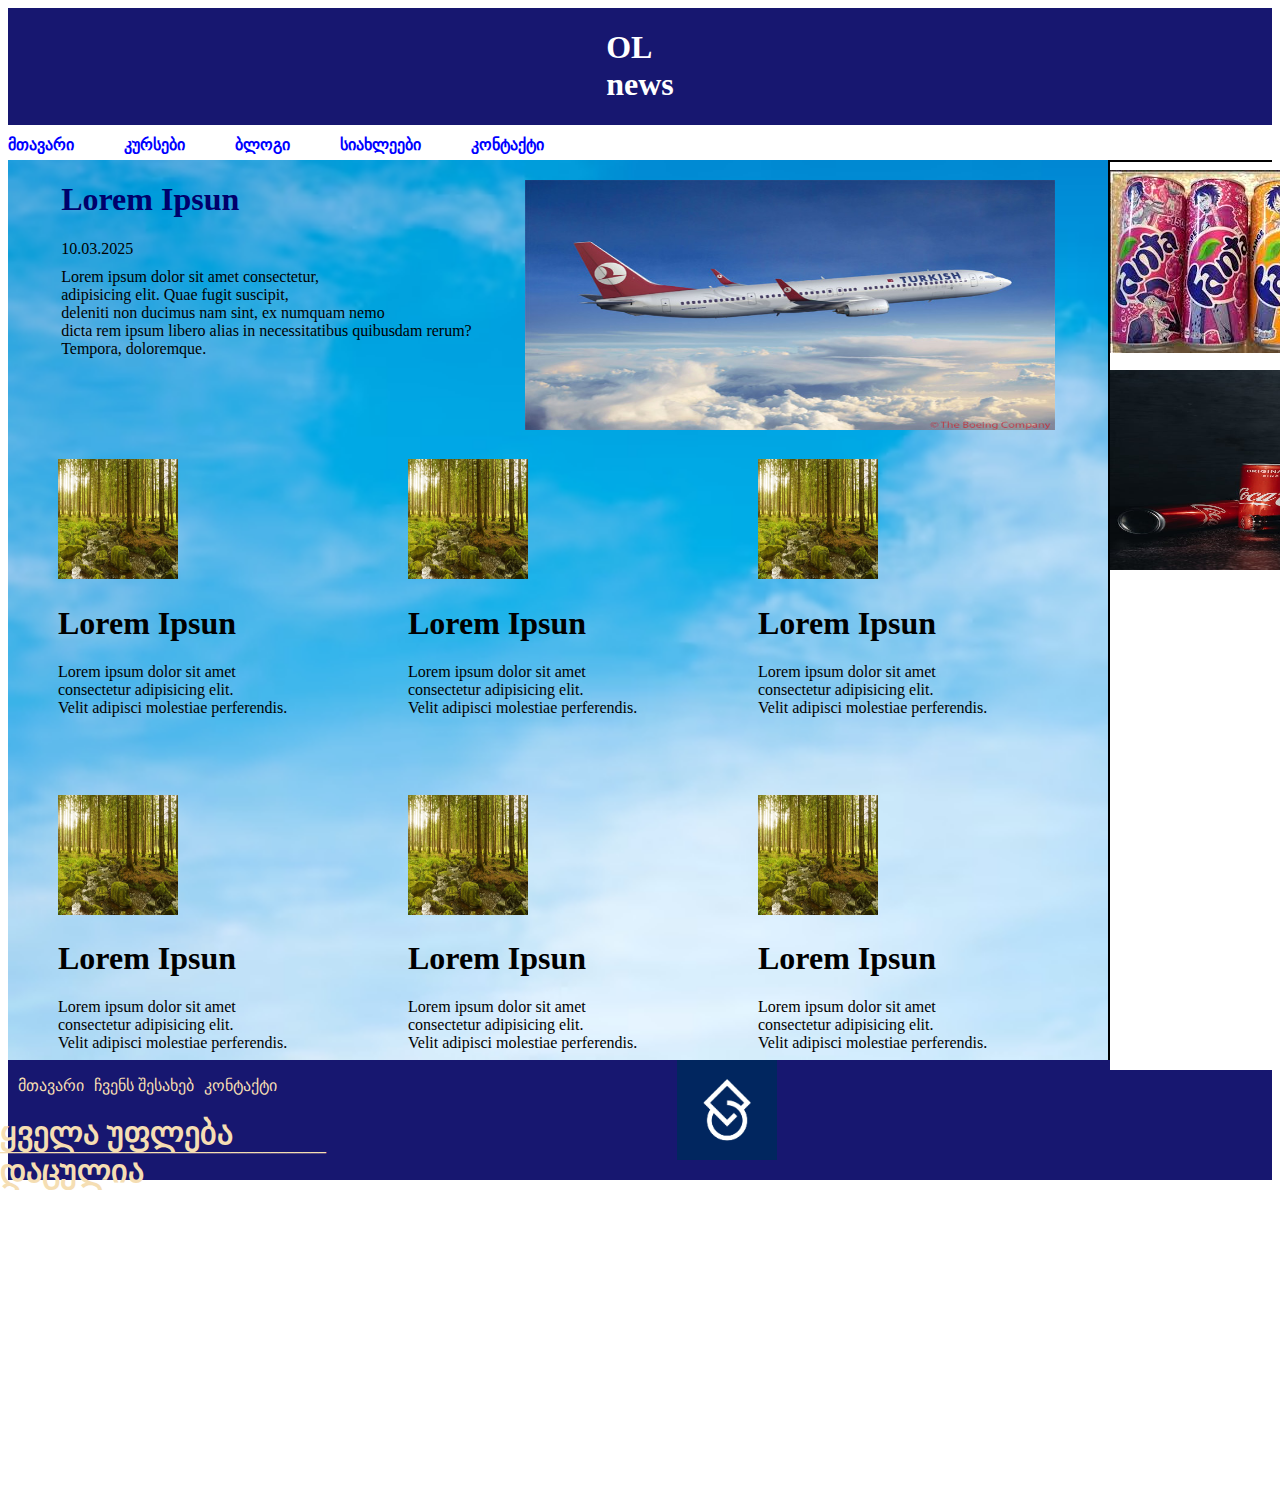
<file: index.html>
<!DOCTYPE html>
<html>
<head>

  <link rel="stylesheet" href="style.css" type="text/css">

<div class="head"> 
  <div class="title">
<div><h1>OL <br> news</h1> </div>
</div>
<div class="head2">
    <div class="title2">
         <div class="hover"><b>მთავარი</b></div>
          <div class="hover"><b>კურსები</b></div>
         <div class="hover"><b>ბლოგი</b></div>
         <div class="hover"><b>სიახლეები</b></div>
          <div class="hover"><b>კონტაქტი</b></div>
     </div>
    

</head>
<body>
    <div class="line2" style="background-image :url(sky.avif) ;"><div class="foto1"  >
        <div ><p><h1 class="title3">Lorem Ipsun</h1> <div class="title1">10.03.2025</div>Lorem ipsum dolor sit amet consectetur,<br> adipisicing elit.
             Quae fugit suscipit,<br> deleniti non ducimus nam sint,
              ex numquam nemo<br> dicta rem ipsum libero alias in necessitatibus quibusdam rerum?<br>
             Tempora, doloremque.</p>
           </div>
        </div>
           <div>  <img class="foto2" src="Turkish-samolet.jpg"></div>


           
           <div class="mamdiv1">
            <div><img class="foto3" src="Moving_Forest_1050_700.webp"><p><h1>Lorem Ipsun</h1></p></div>
            <div class="foto5"><p>Lorem ipsum dolor sit amet
                <br> consectetur adipisicing elit.
                <br> Velit adipisci  molestiae perferendis.</p></div>
           </div>
           <div class="mamdiv1">
            <div><img class="foto3" src="Moving_Forest_1050_700.webp"><p><h1>Lorem Ipsun</h1></p></div>
            <div class="foto5"><p>Lorem ipsum dolor sit amet
                <br> consectetur adipisicing elit.
                <br> Velit adipisci  molestiae perferendis.</p></div>
           </div>
           <div class="mamdiv1">
            <div><img class="foto3" src="Moving_Forest_1050_700.webp"><p><h1>Lorem Ipsun</h1></p></div>
            <div class="foto5"><p>Lorem ipsum dolor sit amet
                <br> consectetur adipisicing elit.
                <br> Velit adipisci  molestiae perferendis.</p></div>
                     
              </div>
              <div class="mamdiv2">
               <div><img class="foto3" src="Moving_Forest_1050_700.webp"><p><h1>Lorem Ipsun</h1></p></div>
               <div class="foto5"><p>Lorem ipsum dolor sit amet
                   <br> consectetur adipisicing elit.
                   <br> Velit adipisci  molestiae perferendis.</p></div>

                  </div>
                  <div class="mamdiv2">
                   <div><img class="foto3" src="Moving_Forest_1050_700.webp"><p><h1>Lorem Ipsun</h1></p></div>
                   <div class="foto5"><p>Lorem ipsum dolor sit amet
                       <br> consectetur adipisicing elit.
                       <br> Velit adipisci  molestiae perferendis.</p></div>
                      </div>
                      <div class="mamdiv2">
                       <div><img class="foto3" src="Moving_Forest_1050_700.webp"><p><h1>Lorem Ipsun</h1></p></div>
                       <div class="foto5"><p>Lorem ipsum dolor sit amet
                           <br> consectetur adipisicing elit.
                           <br> Velit adipisci  molestiae perferendis.</p></div>
              
                
            </div></div>
            <div class="finish">
                <div  class="text1"><p>მთავარი</p></div>
                <div  class="text1"><p>ჩვენს შესახებ</p></div>
                <div  class="text1"><p>კონტაქტი</p></div>
                <div class="text2"><p><h1>ყველა უფლება დაცულია</h1></p></div>
                <div class="text3"><p><b>________________________________________________</b></p></div>
                <div><img class="foto4" src="ol academy.png"></img></div>
            </div>
<div class="reklama">
<div class="reklama1"> <img src="images.jpg"></div>
<div > <img class="reklama2" src="kola.jpg"></div>
        

</div>
        
      
           
  
 




</body>



<footer>


  <div> </div>


</footer>


</html>
</file>
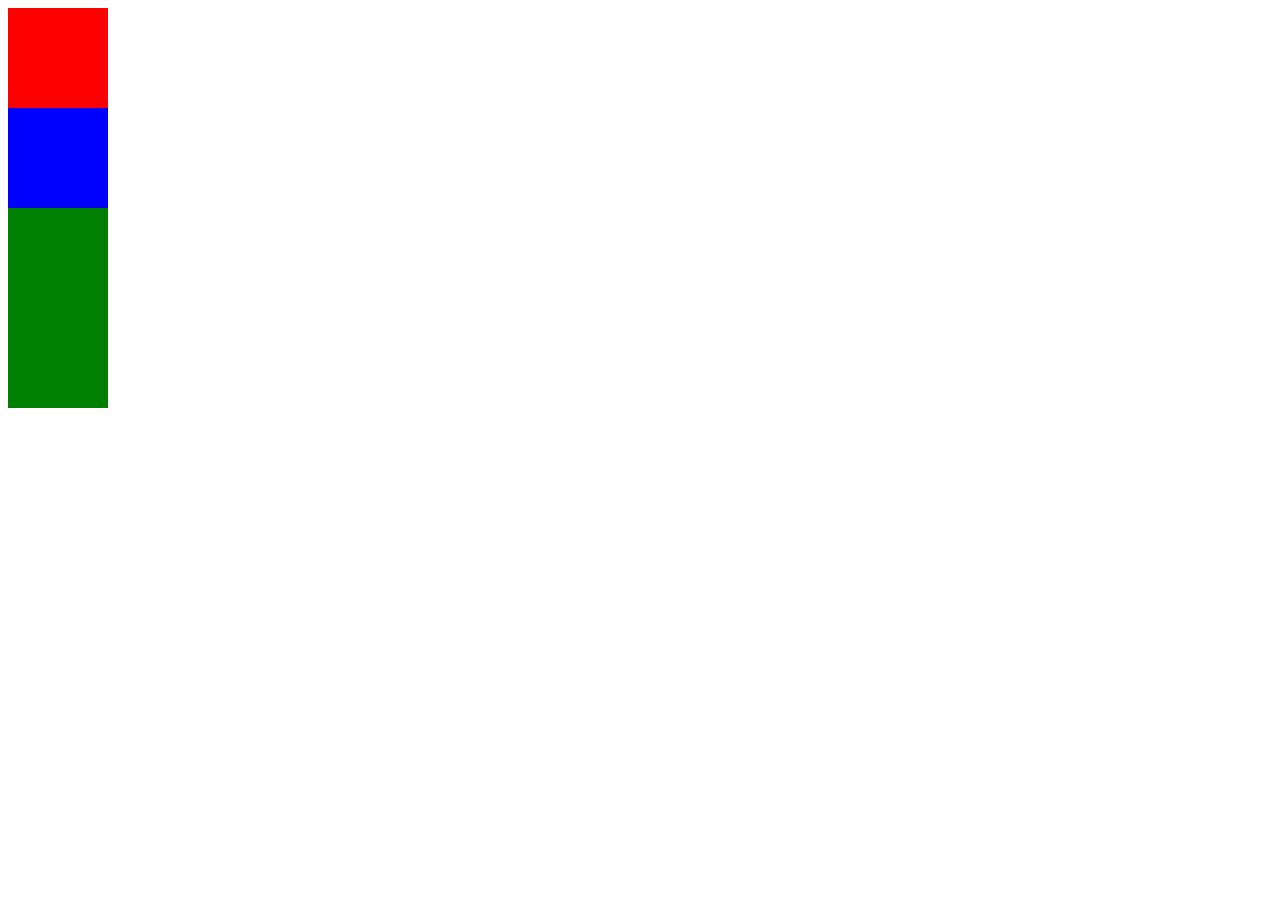
<file: javascrift/index.html>
<html>
<head>
    <link rel="stylesheet" href="style.css" type="text/css">
    <script src="script.js"></script>
</head>
<div class="buton" onclick= " firstfunction (5)"></div>
<div class=" butonblue" onclick="firstfunction('i am robot')"></div>
<div class="butongreen" onclick="firstfunction(15)"></div>
<div class="butongreen" myfunc=></div>


<div id="textreceved"></div>
<head>
  
</head>
</html>
</file>
<file: style.css>
.head {
    background-color: rgb(23, 23, 112);
    height: 120px;
    margin-top: 0px;
  
  }
  .title {
  display: flex;
  justify-content: center;
  align-items: center;
  color:white;
  
  }
  .head2{
    background-color: white;
    border-bottom: 2px solid black;
    height: 35px;
  
  }
.title2{
    display: flex;
}
  .hover {
    margin-right: 50px;
    margin-top: 10px;
    color: blue;
  }
  .hover :hover{
    color:aqua;
  cursor: pointer;}
.line2{
    background-size:cover ;
    border-right: 2px solid rgb(0, 0, 0);
    width: 1100px;
   height: 900px;
    margin-top:6px ;
    justify-content: space-evenly;
    display: flex;
    flex-wrap: wrap;
     

}
.foto1{
  
}
.foto2{
    width: 530px;
    height: 250px;
    margin-top:20px ;
   
}
.title1 {
    margin-bottom: 10px;
}
.title3{
    color: rgb(0, 0, 107);
}
.foto3 {

    width: 120px;
    height: 120px;
   
    
}
.mamdiv1{
    margin-bottom: 350px;
    width: 300px;
    height: 200px;

    
    
   
}
.finish{
    background-color:rgb(23, 23, 112);
    
    height: 120px;
    display: flex;
    color: wheat;
 
}
.text1 {
    margin-left: 10px;
}
.text2 {
  position: absolute;
  top: 1093px;
  right: 961px;
}
.text3{
    position: absolute;
    top: 1121px;
    right: 954px;
}
.foto4 {
    width: 100px;
    height: 100px;
    margin-left:400px;
}
.foto5{
    width: 500px;
    height: 500px;
}
.mamdiv2{
    width: 300px;
    height: 200px;
    margin-top: -240px;
}
.reklama1{
    width: 300px;
    height:200px ;
    margin-top: 10px;
}

.reklama{
    position: relative;
    top: -1020px;
    left: 1102px;
    height: 900px;
    width: 234px;
    background-color: rgb(255, 255, 255);
}
.reklama2{
    width: 300px;
    height: 200px;
}
</file>
<file: javascrift/style.css>
.buton {
    width: 100px;
    height: 100px; 
    background-color: red;
} 
.butonblue{
    width: 100px;
    height: 100px; 
    background-color: blue;
} 
.butongreen{
    width: 100px;
    height: 100px; 
    background-color: green; 
}
#textreceved{
    font-size: 2em;
    color: blue;
}
</file>
